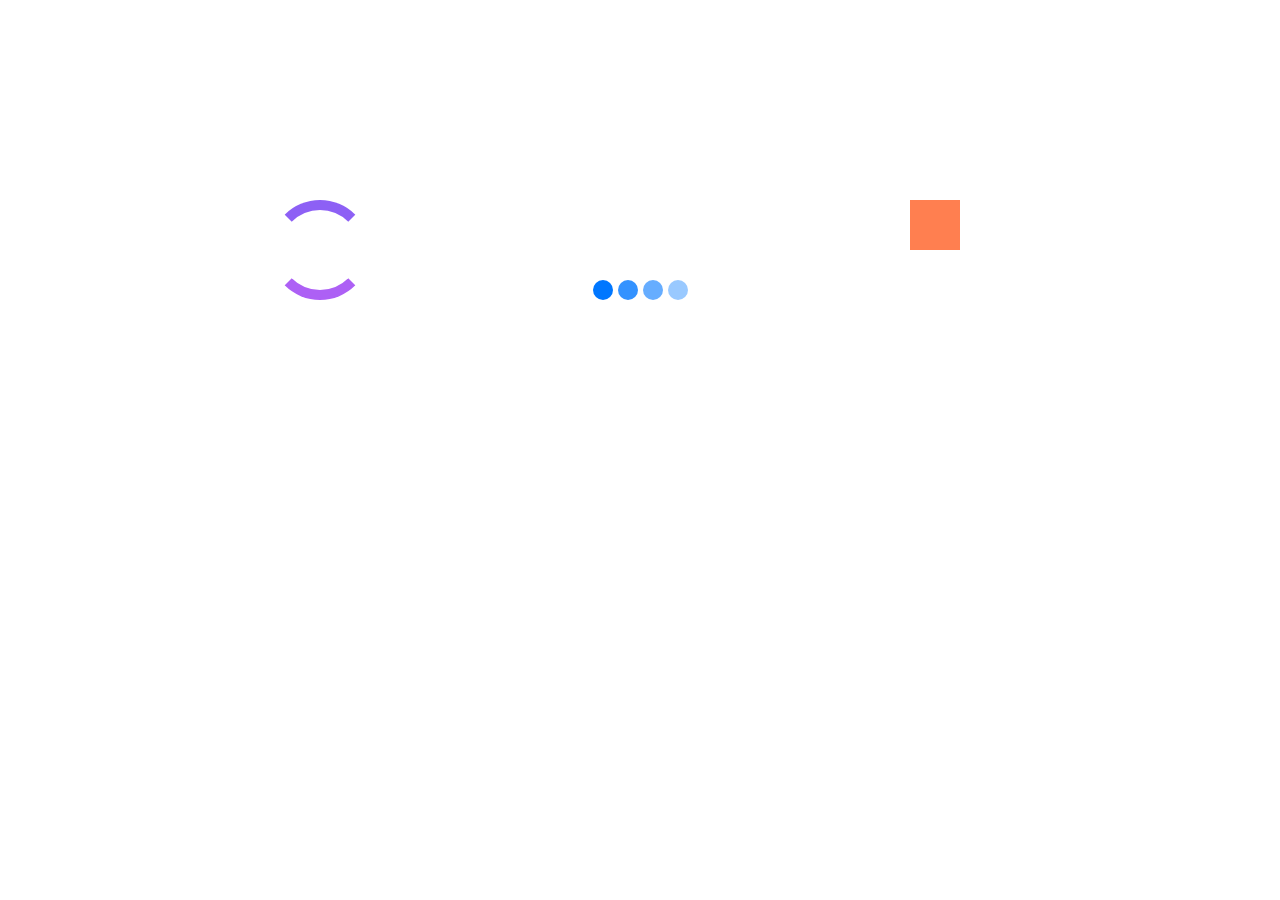
<file: index.html>
<!DOCTYPE html>
<html lang="en">
  <head>
    <meta charset="UTF-8" />
    <meta name="viewport" content="width=device-width, initial-scale=1.0" />
    <link rel="stylesheet" href="ninja.css" />
    <title>Document</title>
  </head>
  <body>
    <!-- spinner -->
    <div class="spinner">
      <div></div>
      <div></div>
    </div>
    <!-- bouncing balls -->
    <div class="bouncer">
      <div></div>
      <div></div>
      <div></div>
      <div></div>
    </div>

    <!-- flipping squares -->
    <div class="square">
      <div></div>
      <div></div>
    </div>
  </body>
</html>
</file>
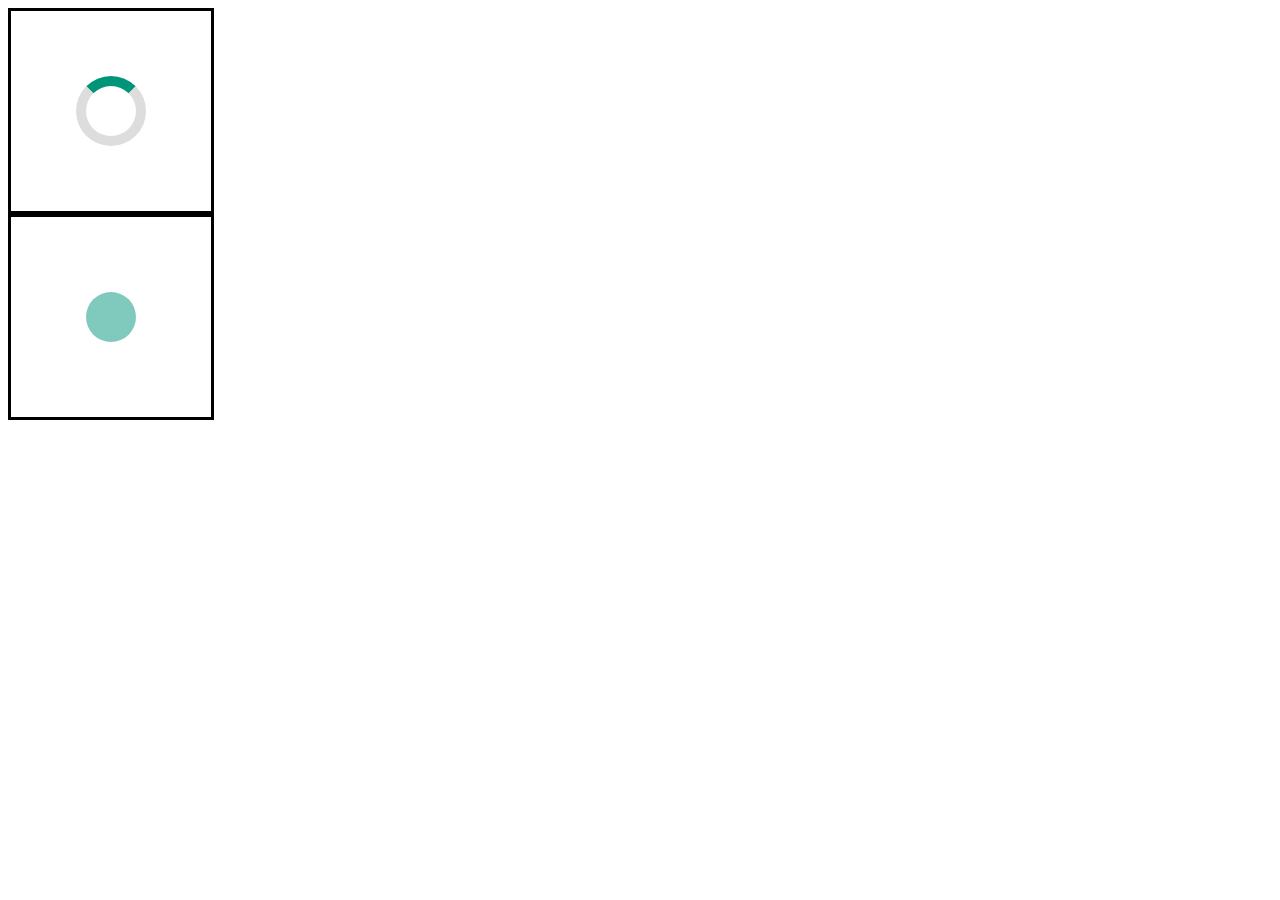
<file: index-two.html>
<!DOCTYPE html>
<html lang="en">
  <head>
    <meta charset="UTF-8" />
    <meta name="viewport" content="width=device-width, initial-scale=1.0" />
    <link rel="stylesheet" href="spinner.css" />
    <title>Spinner</title>
  </head>
  <body>
    <div style="width: 200px; height: 200px; border: 3px solid black">
      <!-- loading search results -->

      <div class="loading loading--full-height"></div>
    </div>

    <div style="width: 200px; height: 200px; border: 3px solid black">
      <!-- loading search results -->

      <div class="loading-two loading--full-height"></div>
    </div>
  </body>
</html>
</file>
<file: ninja.css>
body {
  max-width: 960px;
  margin: 200px auto;
  display: flex;
  justify-content: space-around;
}

/* spinner */
.spinner {
  width: 100px;
  height: 100px;
  position: relative;
}

.spinner div {
  box-sizing: border-box;
  position: absolute;
  width: 100%;
  height: 100%;
  border: 10px solid transparent;
  border-top-color: #8d60f5;
  border-radius: 50%;
  animation: spinnerOne 1.2s linear infinite;
}

.spinner div:nth-child(2) {
  border: 10px solid transparent;
  border-bottom-color: #ad60f5;
  animation: spinnerTwo 1.2s linear infinite;
}

@keyframes spinnerOne {
  0% {
    transform: rotate(0deg);
    border-width: 10px;
  }
  50% {
    transform: rotate(180deg);
    border-width: 1px;
  }
  100% {
    transform: rotate(360deg);
    border-width: 10px;
  }
}

@keyframes spinnerTwo {
  0% {
    transform: rotate(0deg);
    border-width: 1px;
  }
  50% {
    transform: rotate(180deg);
    border-width: 10px;
  }
  100% {
    transform: rotate(360deg);
    border-width: 1px;
  }
}

/* bouncer */
.bouncer {
  display: flex;
  justify-content: space-around;
  align-items: flex-end;
  width: 100px;
  height: 100px;
}

.bouncer div {
  width: 20px;
  height: 20px;
  background: #0077ff;
  border-radius: 50%;
  animation: bouncer 0.5s cubic-bezier(0.19, 0.57, 0.3, 0.98) infinite alternate;
}

.bouncer div:nth-child(2) {
  animation-delay: 0.1s;
  opacity: 0.8;
}
.bouncer div:nth-child(3) {
  animation-delay: 0.2s;
  opacity: 0.6;
}
.bouncer div:nth-child(4) {
  animation-delay: 0.3s;
  opacity: 0.4;
}

@keyframes bouncer {
  from {
    transform: translateY(0);
  }
  to {
    transform: translateY(-100px);
  }
}

/* Flipping squares */
.square {
  width: 100px;
  height: 100px;
  position: relative;
  perspective: 200px;
}

.square div {
  position: absolute;
  top: 0;
  height: 50px;
  width: 50px;
  background-color: coral;
  animation: flip 2s linear infinite;
  transform-origin: right bottom;
}

.square div:nth-child(2) {
  animation-delay: 1s;
  opacity: .5;
}

@keyframes flip {
  0% {
    transform: rotateX(0) rotateY(0);
  }
  25% {
    transform: rotateX(0) rotateY(180deg);
  }
  50% {
    transform: rotateX(180deg) rotateY(180deg);
  }
  75% {
    transform: rotateX(180deg) rotateY(0);
  }
  100% {
    transform: rotateX(0) rotateY(0);
  }
}
</file>
<file: spinner.css>
.loading {
  display: flex;
  justify-content: center;
}

.loading::after {
  content: '';
  width: 50px;
  height: 50px;
  border: 10px solid #ddd;
  border-top-color: #009579;
  border-radius: 50%;
  animation: loading 1s linear infinite;
}

.loading-two {
  display: flex;
  justify-content: center;
}

.loading-two::after {
  content: '';
  width: 50px;
  height: 50px;
  background: #009579;
  opacity: 0.5;
  border-radius: 50%;
  animation: loading-two 0.3s linear infinite alternate;
}

.loading--full-height {
  align-items: center;
  height: 100%;
}

@keyframes loading {
  to {
    transform: rotate(1turn);
  }
}

@keyframes loading-two {
  to {
    opacity: 1;
    transform: scale(1.75);
  }
}
</file>
